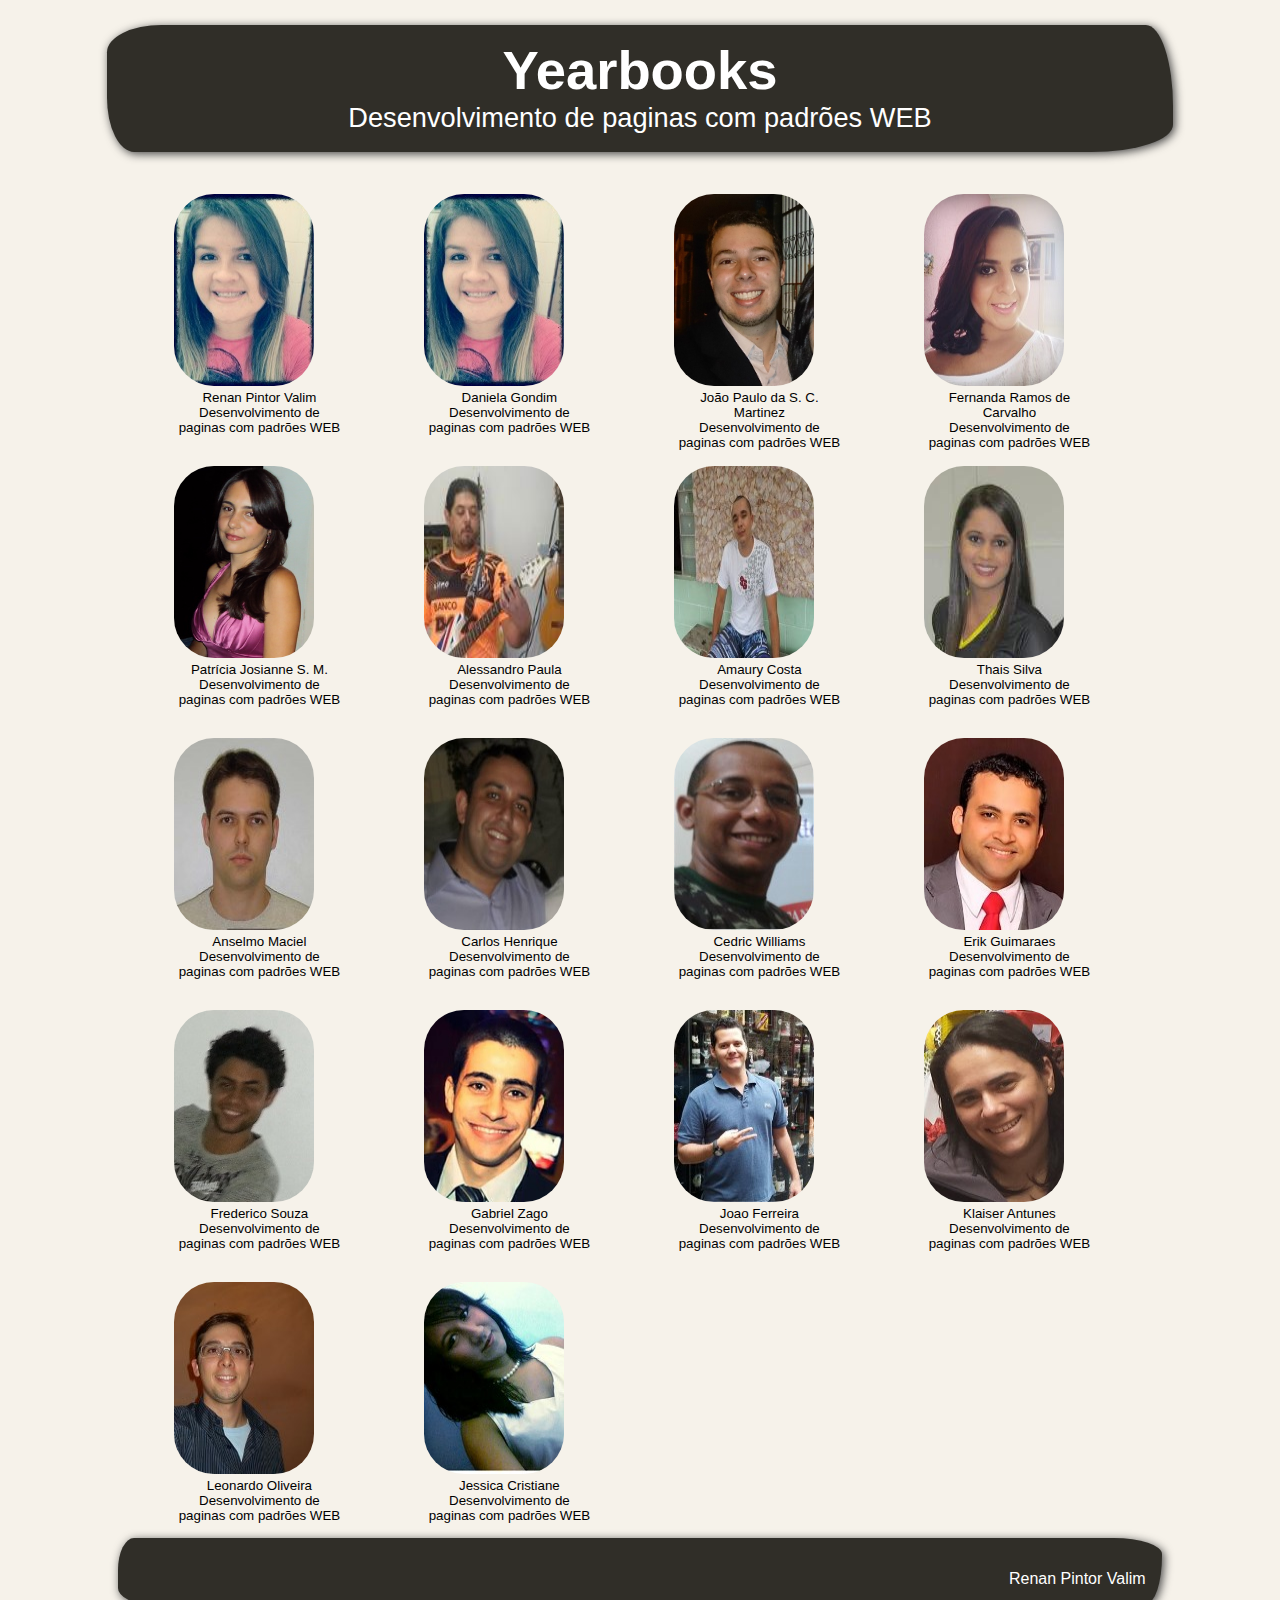
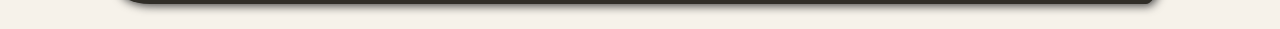
<file: index.html>
<!DOCTYPE html>
<html lang="pt-br">
    <head>
        <title>Atividade Optativa 05</title>
        <meta charset="UTF-8">
        <link rel="stylesheet" href="../moldes/index.css"/>
    </head>
    <body>
        <header>
            <h1>Yearbooks</h1>
            <p>Desenvolvimento de paginas com padrões WEB</p>
        </header>
        
        <div id="main">
            
            <figure><a href="renanValim.html"><img src="fotos/01.jpg" alt="Aluno" title="Renan" width="140" height="192"/></a>
                    <figcaption>
                        Renan Pintor Valim <br/>
                        Desenvolvimento de paginas com padrões WEB
                    </figcaption></figure>
            
            <figure><a href="#"><img src="fotos/02.jpg" alt="Aluno" title="Daniela Gondim" width="140" height="192"/></a>
                    <figcaption>
                        Daniela Gondim <br/>
                        Desenvolvimento de paginas com padrões WEB
                    </figcaption></figure>
            
            <figure><a href="#"><img src="fotos/03.jpg" alt="Aluno" title="João Paulo" width="140" height="192"/></a>
                    <figcaption>
                        João Paulo da S. C. Martinez <br/>
                        Desenvolvimento de paginas com padrões WEB
                    </figcaption></figure>
            
            <figure><a href="#"><img src="fotos/04.jpg" alt="Aluno" title="Fernanda Ramos de Carvalho" width="140" height="192"/></a>
                    <figcaption>
                        Fernanda Ramos de Carvalho <br/>
                        Desenvolvimento de paginas com padrões WEB
                    </figcaption></figure>
            
            
            <figure><a href="#"><img src="fotos/05.png" alt="Aluno" title="Patrícia Josianne" width="140" height="192"/></a>
                    <figcaption>
                        Patrícia Josianne S. M. <br/>
                        Desenvolvimento de paginas com padrões WEB
                    </figcaption></figure>
            
            <figure><a href="#"><img src="fotos/alessandro_paula.jpg" alt="Aluno" title="Alessandro Paula" width="140" height="192"/></a>
                    <figcaption>
                        Alessandro Paula <br/>
                        Desenvolvimento de paginas com padrões WEB
                    </figcaption></figure>
            
            <figure><a href="#"><img src="fotos/amaury_costa.jpg" alt="Aluno" title="Amaury Costa" width="140" height="192"/></a>
                    <figcaption>
                        Amaury Costa <br/>
                        Desenvolvimento de paginas com padrões WEB
                    </figcaption></figure>
            
            <figure><a href="#"><img src="fotos/thais_silva.jpg" alt="Aluno" title="Thais Silva" width="140" height="192"/></a>
                    <figcaption>
                        Thais Silva <br/>
                        Desenvolvimento de paginas com padrões WEB
                    </figcaption></figure>
            
            <figure><a href="#"><img src="fotos/anselmo_maciel_nunes.jpg" alt="Aluno" title="Anselmo Maciel" width="140" height="192"/></a>
                    <figcaption>
                        Anselmo Maciel <br/>
                        Desenvolvimento de paginas com padrões WEB
                    </figcaption></figure>
            
            <figure><a href="#"><img src="fotos/carlos_henrique.jpg" alt="Aluno" title="Carlos Henrique" width="140" height="192"/></a>
                    <figcaption>
                        Carlos Henrique <br/>
                        Desenvolvimento de paginas com padrões WEB
                    </figcaption></figure>
            
            <figure><a href="#"><img src="fotos/cedric_williams.jpg" alt="Aluno" title="Cedric Williams" width="140" height="192"/></a>
                    <figcaption>
                        Cedric Williams <br/>
                        Desenvolvimento de paginas com padrões WEB
                    </figcaption></figure>
            
            <figure><a href="#"><img src="fotos/erik_guimaraes.jpg" alt="Aluno" title="Erik Guimaraes" width="140" height="192"/></a>
                    <figcaption>
                        Erik Guimaraes <br/>
                        Desenvolvimento de paginas com padrões WEB
                    </figcaption></figure>
            
            <figure><a href="#"><img src="fotos/frederico_souza.jpg" alt="Aluno" title="Frederico Souza" width="140" height="192"/></a>
                    <figcaption>
                        Frederico Souza <br/>
                        Desenvolvimento de paginas com padrões WEB
                    </figcaption></figure>
            
            <figure><a href="#"><img src="fotos/gabriel_zago.jpg" alt="Aluno" title="Gabriel Zago" width="140" height="192"/></a>
                    <figcaption>
                        Gabriel Zago <br/>
                        Desenvolvimento de paginas com padrões WEB
                    </figcaption></figure>
            
            <figure><a href="#"><img src="fotos/joao_ferreira.jpg" alt="Aluno" title="Joao Ferreira" width="140" height="192"/></a>
                    <figcaption>
                        Joao Ferreira <br/>
                        Desenvolvimento de paginas com padrões WEB
                    </figcaption></figure>
            
            <figure><a href="#"><img src="fotos/klaiser_antunes.jpg" alt="Aluno" title="Klaiser Antunes" width="140" height="192"/></a>
                    <figcaption>
                        Klaiser Antunes <br/>
                        Desenvolvimento de paginas com padrões WEB
                    </figcaption></figure>
            
            <figure><a href="#"><img src="fotos/leonardo_oliveira.jpg" alt="Aluno" title="Leonardo Oliveira" width="140" height="192"/></a>
                    <figcaption>
                        Leonardo Oliveira <br/>
                        Desenvolvimento de paginas com padrões WEB
                    </figcaption></figure>
            
            <figure><a href="#"><img src="fotos/jessica_cristiane.jpg" alt="Aluno" title="Jessica Cristiane" width="140" height="192"/></a>
                    <figcaption>
                        Jessica Cristiane <br/>
                        Desenvolvimento de paginas com padrões WEB
                    </figcaption></figure>
     
        </div>
        
        <footer>
            <p>Renan Pintor Valim</p>
        </footer>
    </body>
</html>
</file>
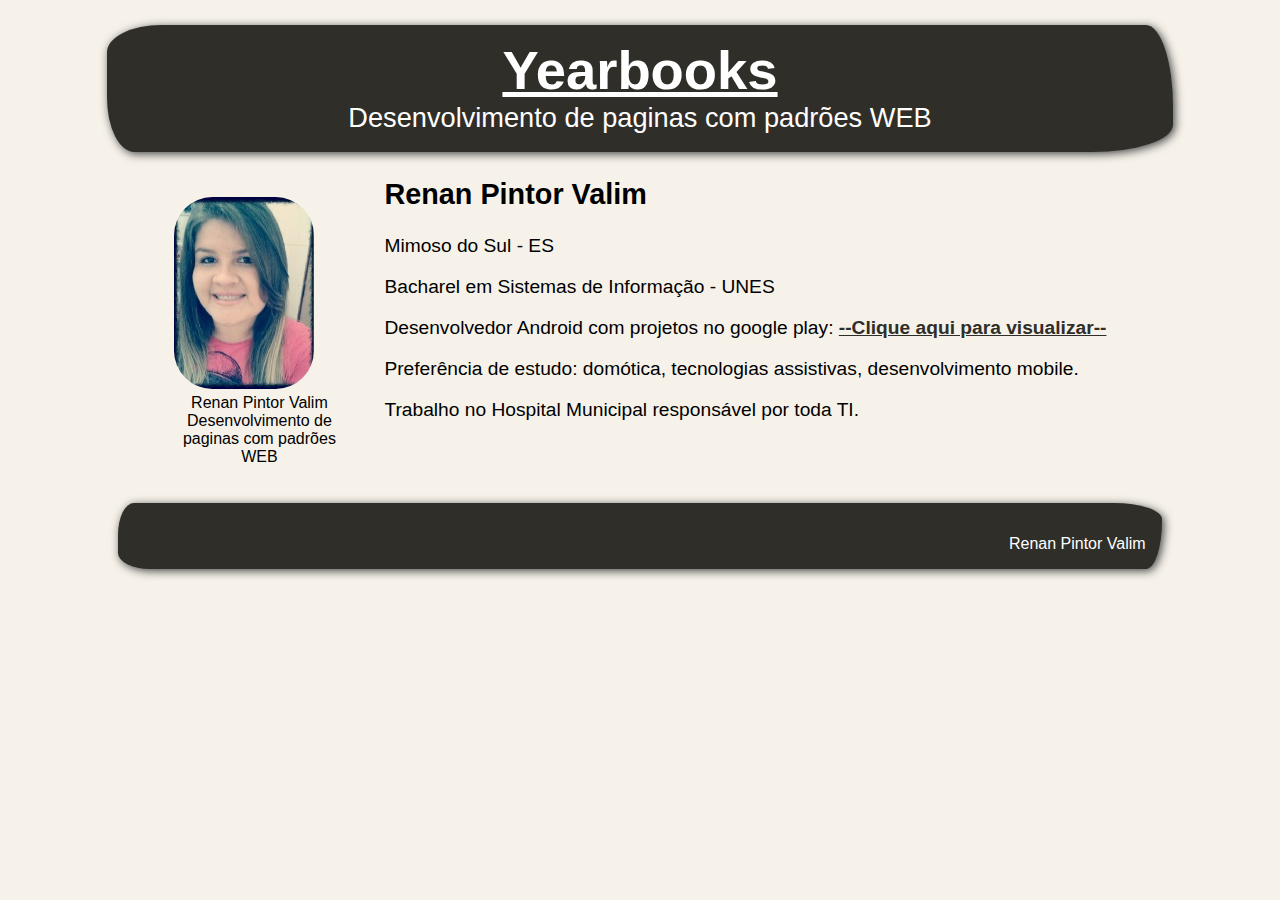
<file: renanValim.html>
<!DOCTYPE html>
<html lang="pt-br">
    <head>
        <title>Atividade Optativa 05</title>
        <meta charset="UTF-8">
        <link rel="stylesheet" href="perfil.css"/>
    </head>
    <body>
        <header>
            <a href="index.html"><h1>Yearbooks</h1></a>
            <p>Desenvolvimento de paginas com padrões WEB</p>
        </header>
        
        <div id="main">
            
            <figure><a href="#"><img src="fotos/01.jpg" alt="Aluno" title="Renan" width="140" height="192"/></a>
                    <figcaption>
                        Renan Pintor Valim <br/>
                        Desenvolvimento de paginas com padrões WEB
                    </figcaption></figure>
            
            <h2>Renan Pintor Valim</h2>
            <p>Mimoso do Sul - ES</p>
            <p>Bacharel em Sistemas de Informação - UNES</p>
            <p>Desenvolvedor Android com projetos no google play: <a href="https://play.google.com/store/search?q=RENANVALIM">--Clique aqui para visualizar--</a></p>
            <p>Preferência de estudo: domótica, tecnologias assistivas, desenvolvimento mobile.</p>
            <p>Trabalho no Hospital Municipal responsável por toda TI.</p>
        </div>
        
        <footer>
            <p>Renan Pintor Valim</p>
        </footer>
    </body>
</html>
</file>
<file: moldes/index.css>
body{
    font-family: Arial;
    background-color: #F6F2EA;
}
header{    

    background-color: #302E28;

    color: white;
    width: 80%;
    font-size: 1.7em;
   // min-width: 25em;
    //max-width: 35em;
    border: thin solid none;
    margin: 2% auto;
    padding: 0.5em 1em;
    text-align: center;
    border-radius: 2em 1em 3em 1em / 1em 3em 1em 2em;
    box-shadow: 2px 2px 10px #444;     
    min-height: 100px;
}

header *{
    margin: 0;
}

figure {    
    width: 170px;
    height: 240px;
    float: left;
    
        
}

figure img{
    border-radius: 2.5em;
    width: 140px;
    height: 192px;
}

figure img:hover{
    border-radius: 1em;
    width: 140px;
    height: 192px;
}

figure figcaption{
    font-size: smaller;
    text-align: center;
}

#main{
    min-height: 300px;
    width: 80%;
    margin: 2% auto;
    position: relative;
}


footer{
    background-color: #302E28;
    color: white;
    width: 80%;
    font-size: 1em;
    min-width: 25em;    
    border: thin solid none;
    margin: 2% auto;
    padding: 1em 1em 0em;
    text-align: right;
    border-radius: 1em 3em 1em 2em / 2em 1em 3em 1em;
    box-shadow: 2px 2px 10px #444;     
    height: 50px;
    clear: both;
}
</file>
<file: perfil.css>
body{
    font-family: Arial;
    background-color: #F6F2EA;
}
header{    

    background-color: #302E28;

    color: white;
    width: 80%;
    font-size: 1.7em;
   // min-width: 25em;
    //max-width: 35em;
    border: thin solid none;
    margin: 2% auto;
    padding: 0.5em 1em;
    text-align: center;
    border-radius: 2em 1em 3em 1em / 1em 3em 1em 2em;
    box-shadow: 2px 2px 10px #444;     
    min-height: 100px;
}

header *{
    margin: 0;
}

a{
    color: white;    
    
}
header a:hover{
    font-size: 1.3em;
    color: white;        
}

#main a{
    color: #302E28;
    font-weight: bold;
    
}

figure {    
    width: 170px;
    float: left;
    
        
}

figure img{
    border-radius: 2em;
    width: 140px;
    height: 192px;
}


figure figcaption{
    font-size: smaller;
    text-align: center;
}

#main{
    font-size: 1.2em;
    min-height: 300px;
    width: 80%;
    margin: 2% auto;
    position: relative;
}


footer{
    background-color: #302E28;
    color: white;
    width: 80%;
    font-size: 1em;
    min-width: 25em;    
    border: thin solid none;
    margin: 2% auto;
    padding: 1em 1em 0em;
    text-align: right;
    border-radius: 1em 3em 1em 2em / 2em 1em 3em 1em;
    box-shadow: 2px 2px 10px #444;     
    height: 50px;
    clear: both;
}
</file>
